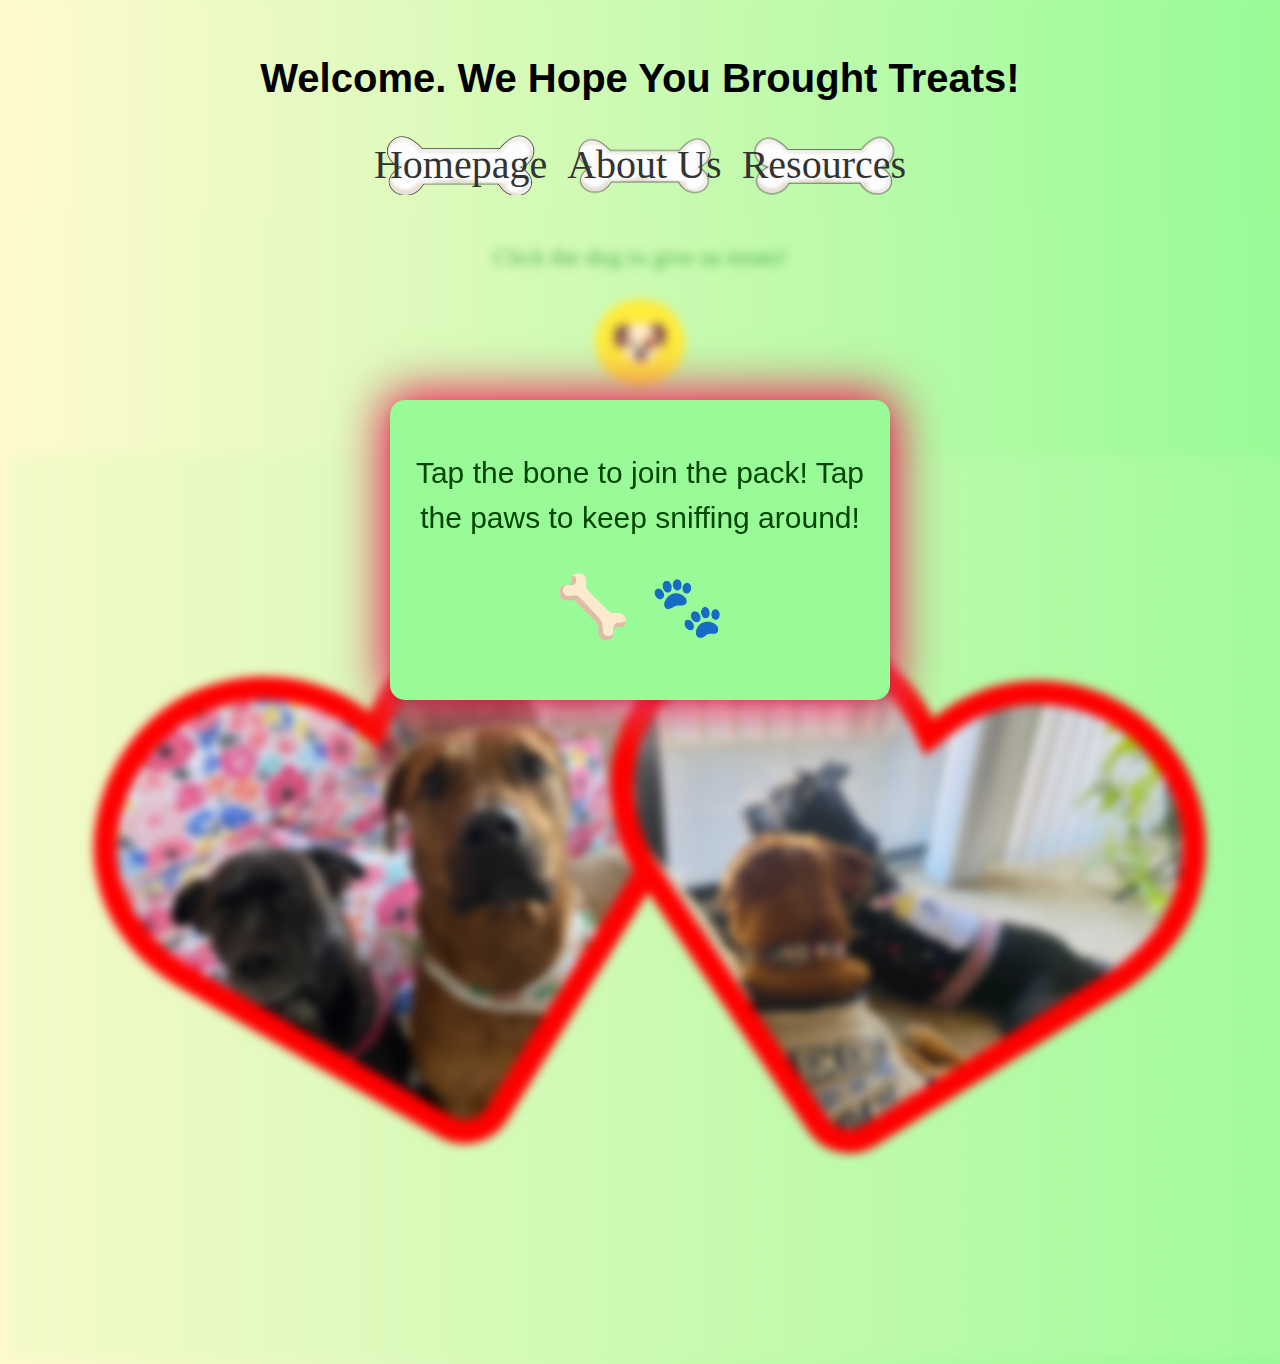
<file: index.html>
<!DOCTYPE html>
<html lang="en">
<head>
    <link rel="stylesheet" href="css/reset.css">
    <link rel="stylesheet" href="css/style.css">
    <meta charset="UTF-8">
    <meta name="viewport" content="width=device-width, initial-scale=1.0">
    <title>Homepage</title>
</head>

<body>
    <header>
        <h1>Welcome. We Hope You Brought Treats!</h1>
        <a class="skip" href="#main-content">Skip to Main Content</a>
        <nav>
            <ul>
                <li><a href="index.html">Homepage</a></li>
                <li><a href="simba-nala.html">About Us</a></li>
                <li><a href="dog-love.html">Resources</a></li>
            </ul>
        </nav>
    </header>

  
    <main id="main-content"> 
      
      <!-- Game Section -->
      <section class="treat-call">
        <p>Click the dog to give us treats!</p>
      </section>

      <section class="game-section">
        <button id="give-treat-btn" class="emoji-btn">🐶</button>
        <p id="treat-count">Treats Given: <span id="count">0</span></p>
      </section>

      <section class="canvas-design">
        <img src="images/homepage.png" alt="Homepage">
      </section>

         <!-- Question Pop-up Section -->
    <div id="love-dogs-popup" class="popup" style="display: none;">
        <p id="popup-question">Tap the bone to join the pack! 
            Tap the paws to keep sniffing around!</p>
        <div id="dog-love">
            <button id="bone">🦴</button>
            <button id="paws">🐾</button>
        </div>
    </div>

    </main>

    <script src="script.js"></script>
</body>
</html>
</file>
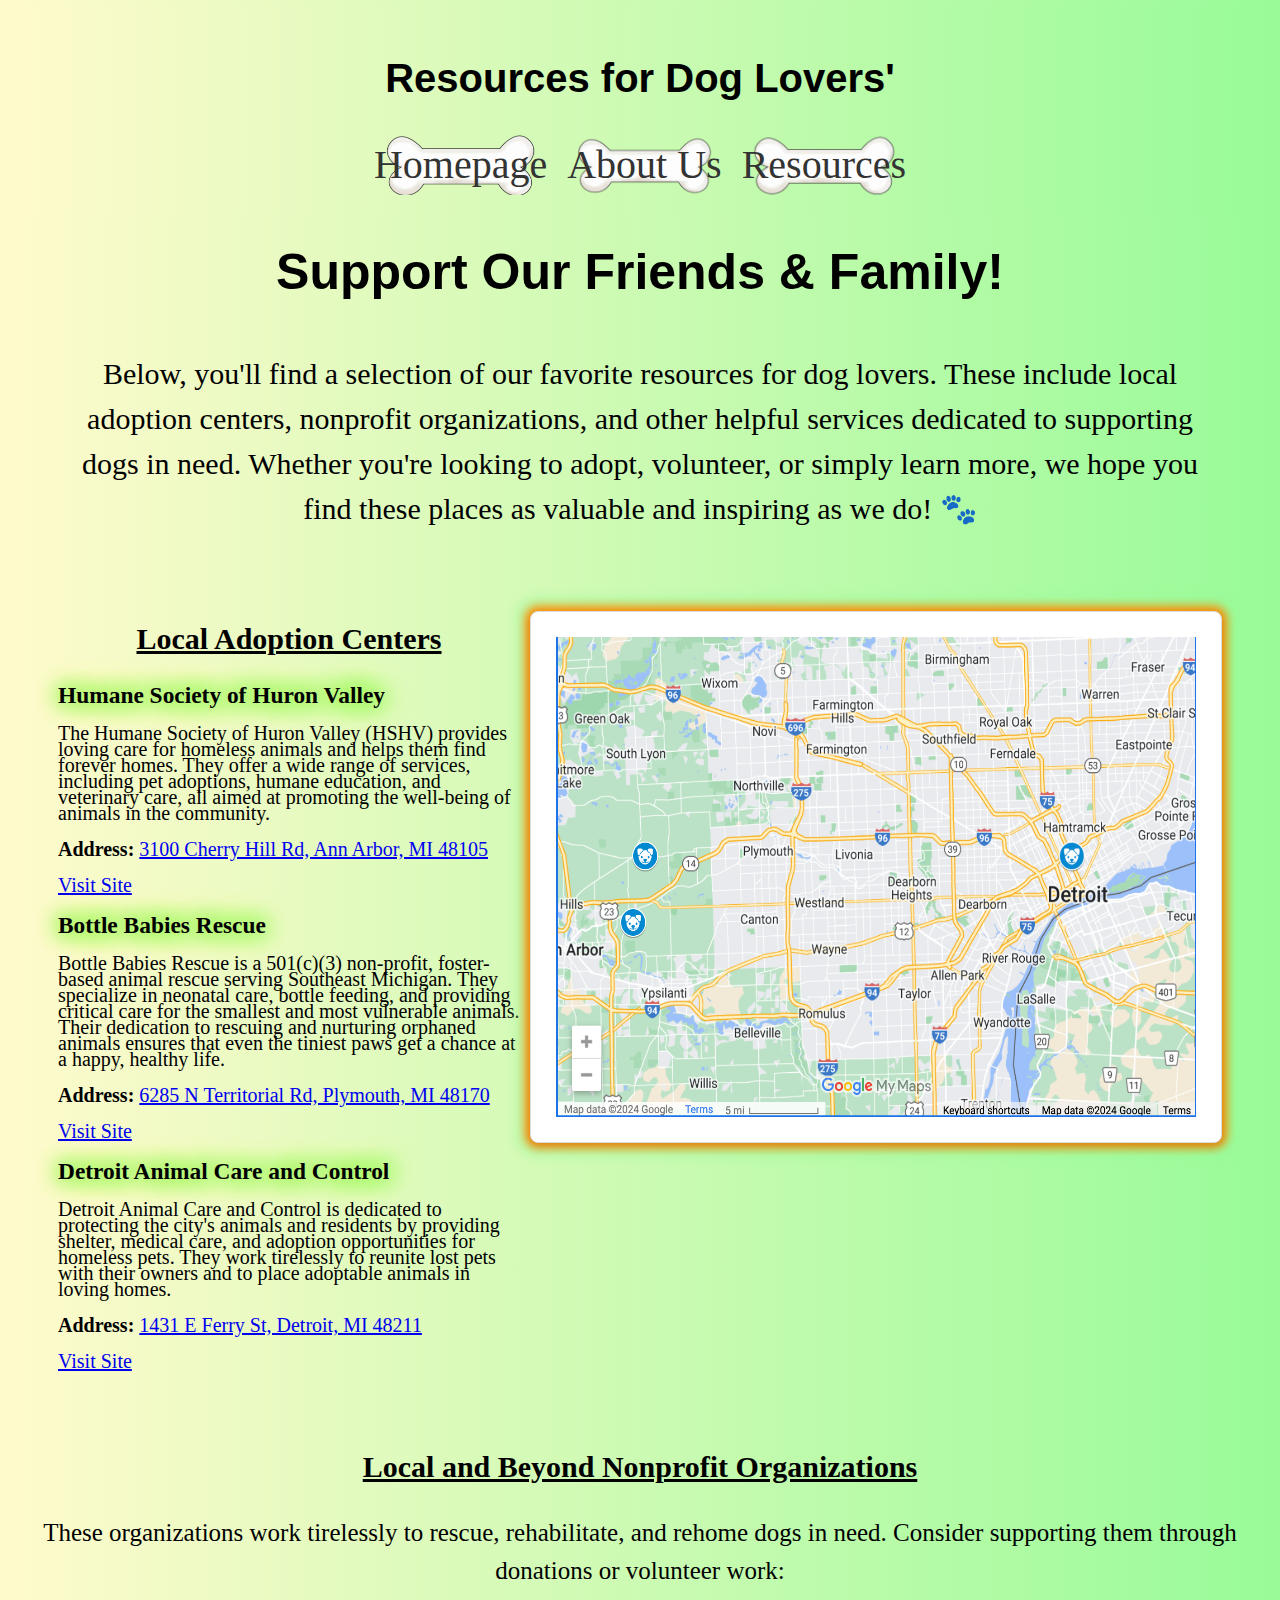
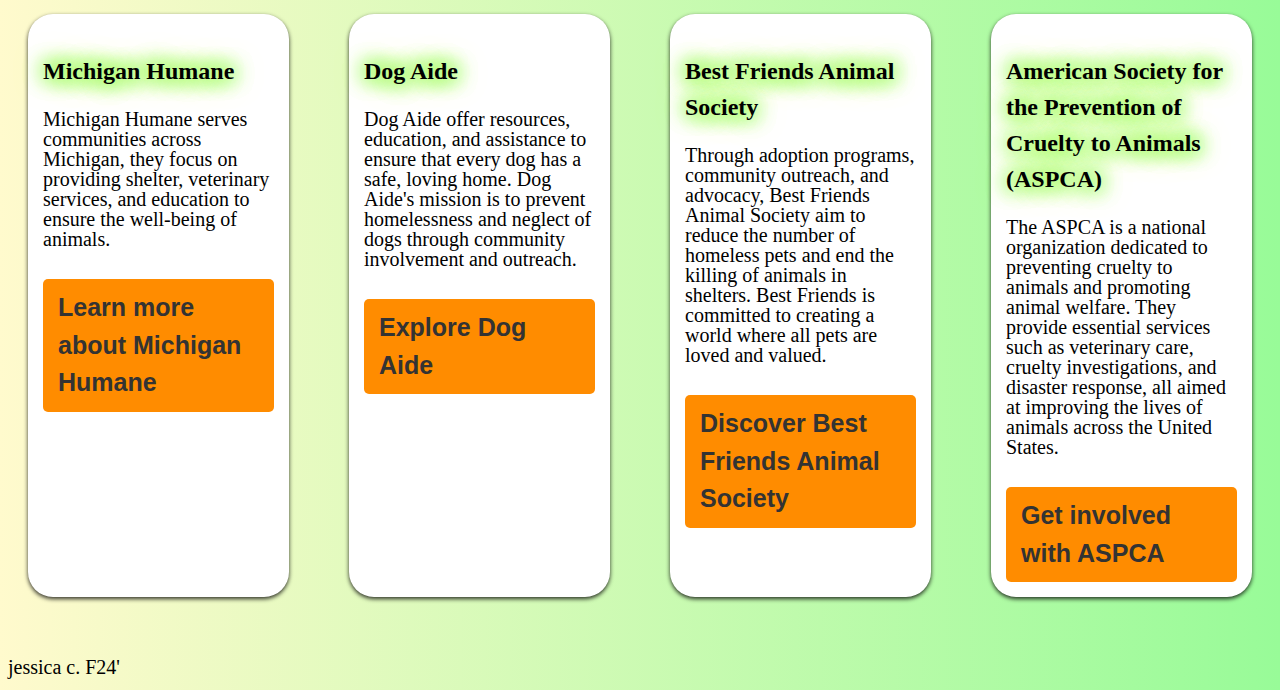
<file: dog-love.html>
<!DOCTYPE html>
<html lang="en">
<head>
    <link rel="stylesheet" href="css/reset.css">
    <link rel="stylesheet" href="css/style.css">
    <meta charset="UTF-8">
    <meta name="viewport" content="width=device-width, initial-scale=1.0">
    <title>Resources</title>
</head>
<body>
    <header>
        <a class="skip" href="#main-content">Skip to Main Content</a>
        <h1>Resources for Dog Lovers'</h1>
        <nav>
            <ul>
                <li><a href="index.html">Homepage</a></li>
                <li><a href="simba-nala.html">About Us</a></li>
                <li><a href="dog-love.html">Resources</a></li>
            </ul>
        </nav>
    </header>

<main id="main-content">
    <div class="intro">
        <h2>Support Our Friends & Family!</h2>
        <p>Below, you'll find a selection of our favorite resources for dog lovers. These include local adoption centers, nonprofit organizations, and other helpful services dedicated to supporting dogs in need. Whether you're looking to adopt, volunteer, or simply learn more, we hope you find these places as valuable and inspiring as we do! 🐾 </p>
    </div>

    <section class="adoption-grid-container">
        <div class="adoption-info">
        <h2>Local Adoption Centers</h2>
            <article>
                <h3>Humane Society of Huron Valley</h3>
                <p>The Humane Society of Huron Valley (HSHV) provides loving care for homeless animals and helps them find forever homes.
                   They offer a wide range of services, including pet adoptions, humane education, and veterinary care, 
                   all aimed at promoting the well-being of animals in the community.</p>
                   <p><strong>Address:</strong> <a href="https://www.google.com/maps?q=3100+Cherry+Hill+Rd,+Ann+Arbor,+MI+48105" target="_blank">3100 Cherry Hill Rd, Ann Arbor, MI 48105</a></p>
                   <a href="https://www.hshv.org" target="_blank" class="visit-link">Visit Site</a>
            </article>
            
            <article> 
                <h3>Bottle Babies Rescue</h3>
                <p>Bottle Babies Rescue is a 501(c)(3) non-profit, foster-based animal rescue serving Southeast Michigan. 
                   They specialize in neonatal care, bottle feeding, and providing critical care for the smallest and most 
                   vulnerable animals. Their dedication to rescuing and nurturing orphaned animals ensures that even the 
                   tiniest paws get a chance at a happy, healthy life.
                </p>
                <p><strong>Address:</strong> <a href="https://www.google.com/maps?q=6285+N+Territorial+Rd,+Plymouth,+MI+48170" target="_blank">6285 N Territorial Rd, Plymouth, MI 48170</a></p>
                <a href="https://bottlebabiesrescue.org/" target="_blank" class="visit-link">Visit Site</a>
            </article>
            
            <article>
                <h3>Detroit Animal Care and Control</h3>
                <p>Detroit Animal Care and Control is dedicated to protecting the city's animals and residents by providing shelter, 
                   medical care, and adoption opportunities for homeless pets. They work tirelessly to reunite lost pets with 
                   their owners and to place adoptable animals in loving homes.</p>
                   <p><strong>Address:</strong> <a href="https://www.google.com/maps?q=1431+E+Ferry+St,+Detroit,+MI+48211" target="_blank">1431 E Ferry St, Detroit, MI 48211</a></p>
                <a href="https://detroitmi.gov/departments/general-services-department/detroit-animal-care-and-control/detroit-animal-care" target="_blank" class="visit-link">Visit Site</a>
            </article>
        </div>
        

        <div class="map-container">
            <img src="images/resource-map.png" width="640" height="480" alt="Map of locations">
        </div>
        
    </section>

        <!-- <div class="map-container" role="region" aria-label="Interactive map displaying dog-friendly parks in the area.">
            <iframe 
                src="https://www.google.com/maps/d/u/0/embed?mid=1LmXkrBs9drgkTf42QXT3NMfIN_SeB0s&ehbc=2E312F&noprof=1" 
                width="640" 
                height="480" 
                title="Interactive map displaying dog-friendly parks in the area."
                aria-hidden="false">
            </iframe>
        </div> -->


<section class="nonprofit-section">

    <div class="nonprofit-intro">
        <h2>Local and Beyond Nonprofit Organizations</h2>
        <p>These organizations work tirelessly to rescue, rehabilitate, and rehome dogs in need. Consider supporting them through donations or volunteer work:</p>
    </div>

    <div class="nonprfit-grid-container">
    <article class="grid-item">
        <h3>Michigan Humane</h3>
        <p>Michigan Humane serves communities across Michigan, they focus on providing shelter, veterinary services, and education to ensure the well-being of animals.</p><a href="https://www.michiganhumane.org" target="_blank">Learn more about Michigan Humane</a>
    </article>

    <article class="grid-item">
        <h3>Dog Aide</h3>
        <p>Dog Aide offer resources, education, and assistance to ensure that every dog has a safe, loving home. Dog Aide's mission is to prevent homelessness and neglect of dogs through community involvement and outreach.</p><a href="https://dogaide.com" target="_blank">Explore Dog Aide</a>
    </article>

    <article class="grid-item">
        <h3>Best Friends Animal Society</h3>
        <p>Through adoption programs, community outreach, and advocacy, Best Friends Animal Society aim to reduce the number of homeless pets and end the killing of animals in shelters. Best Friends is committed to creating a world where all pets are loved and valued.</p><a href="https://bestfriends.org" target="_blank">Discover Best Friends Animal Society</a>
    </article>

    <article class="grid-item">
        <h3>American Society for the Prevention of Cruelty to Animals (ASPCA)</h3>
        <p>The ASPCA is a national organization dedicated to preventing cruelty to animals and promoting animal welfare. They provide essential services such as veterinary care, cruelty investigations, and disaster response, all aimed at improving the lives of animals across the United States.</p><a href="https://www.aspca.org" target="_blank">Get involved with ASPCA</a>
    </article>
    </div>
</section> 
</main>
<footer> jessica c. F24'</footer>
</body>
</html>
</file>
<file: css/style.css>
/* Refrences for code help 
https://frontendly.io/blog/responsive-card-grid-layout (responsive card grid layout)
https://www.shecodes.io/athena?tag=transform (transform)
https://www.shecodes.io/athena/9078-how-to-put-a-button-on-an-image-with-html-and-css (dog button on image)
https://www.shecodes.io/athena?tag=transform (popup button transform)

*/

/* Pop-up CSS */
.popup {
    display: none; 
    position: fixed;
    top: 50%; 
    left: 50%; 
    transform: translate(-50%, -50%); 
    z-index: 1000; 
    background-color: #98FB98; 
    color: #004400; 
    border-radius: 15px; 
    padding: 20px; 
    width: 500px; 
    height: 300px;
    margin: 100px auto; 
    text-align: center;
    box-shadow: 0 4px 8px rgba(0,0,0,0.1),  
    0 0 50px 5px #ff0051, 
    0 0 50px 15px rgba(152, 251, 152, 0.4);
    font-size: 30px; 
    font-family: 'nanum pen script', 'Gill Sans', 'Gill Sans MT', Calibri, 'Trebuchet MS', sans-serif;
    filter: none;
}

body.blur .canvas-design, 
body.blur .game-section, 
body.blur .treat-call, 
body.blur section {
    filter: blur(5px);
}

body.blur #love-dogs-popup,
body.blur #love-dogs-popup * {
    filter: none;
}

#dog-love button {
    background: none;
    border: none;
    font-size: 2em; 
    cursor: pointer;
}

#dog-love button#bone:hover {
    transform: rotate(-20deg);
}

#dog-love button#paws:hover {
    transform: rotate(20deg); 
}

/* Game Section */
.game-section {
    text-align: center;
    margin-top: 20px;
}

.treat-call {
    text-align: center;
    margin-top: 2px;
    font-size: 1.2em; 
    color: #4CAF50
}
.emoji-btn {
    font-size: 3rem;
    padding: 15px;
    cursor: pointer;
    background-color: #FFEB3B;
    border: none;
    border-radius: 50%;
    transition: background-color 0.3s;
}

.emoji-btn:hover {
    background-color: #FFC107;
}

#treat-count {
    font-size: 1.5rem;
    color: #4CAF50;
    font-weight: bold;
    margin-top: 10px;
}


/* body, nav, header CSS */
.skip {
    position: absolute;
    left: -999px; 
    top: 0;
    background: #000;
    color: #fff;
    padding: 8px;
    z-index: -1; 
}

.skip:focus {
    left: 10px; 
    top: 10px;
    z-index: 1001; 
}

header {
    position: sticky;
    top: 0;
    z-index: 1000;
    background: linear-gradient(to right, #FFFACD, #98FB98);
    padding: 20px;
}

nav {
    display: flex;
    justify-content: center; 
    align-items: center; 
}

nav ul {
    display: flex;
    gap: 20px; 
    list-style: none; 
    padding: 0; 
    margin: 0; 
}

nav ul li a {
    display: inline-block;
    text-decoration: none; 
    font-size: 40px; 
    color: #333;
    background-image: url('../images/boneshape-header.png');
    background-size: cover;
    background-position: center;
}

nav ul li a:hover {
    color: #ff8c00; 
    transform: scale(1.1);
}

body h1 {
    font-family: 'nanum pen script', 'Gill Sans', 'Gill Sans MT', Calibri, 'Trebuchet MS', sans-serif;
    text-align: center; 
    margin-top: 20px; 
}

body {
    background: linear-gradient(to right, #FFFACD, #98FB98); 
    font-family: 'nanum pen script', 'Gill Sans', 'Gill Sans MT', Calibri; 
    font-size: 20px;
}


.intro h2 {
    font-size: 50px;
    font-family: 'nanum pen script', 'Gill Sans', 'Gill Sans MT', Calibri, 'Trebuchet MS', sans-serif;
    text-align: center; 
    margin-top: 20px; 
}

.intro p {
    text-align: center; 
    margin-top: 20px 20px 20px 20px; 
    padding: 0 50px 0 50px;
    font-size: 30px;
}

/* Simba and Nala columns CSS */
.dog-image{
    display: flex;
    justify-content: center;
    align-items: center;
}

.dog-image img {
    width: 100%;
    max-width: 400px;
    height: auto;
    border-radius: 50%;
    border-width: 5px;
    box-shadow: 0 4px 8px rgba(250, 250, 250, 0.963),  
    0 0 10px 5px #ff8c00, 
    0 0 10px 15px rgb(235, 240, 235);
    object-fit: cover;
}

#nala-column h2,
#simba-column h2 {
    font-family: 'nanum pen script', 'Gill Sans', 'Gill Sans MT', Calibri, 'Trebuchet MS', sans-serif;
    text-align: center; 
    margin-top: 20px;      
}

.biography-card, .likes-card, .dislikes-card, .fun-facts-card h3 {
    font-family: 'nanum pen script', 'Gill Sans', 'Gill Sans MT', Calibri, 'Trebuchet MS', sans-serif;
    text-align: center;
}

div h3 {
    text-shadow: 0 0 20px #fcff3d, 
                 0 0 20px #44ff5d, 
                 0 0 20px #44ff5d, 
                 0 0 30px #ffe957;
}

#nala-column,
#simba-column {
    padding: 20px;
    position: relative;
}

.container {
    display: grid;
    grid-template-columns: 1fr 1fr; 
    gap: 10px;
    padding: 20px;
  }

.container > div {
    grid-column: span 2; 
    padding: 20px;
    margin: 0 10%;
    font-size: 25px;
}

.card-container {
    display: grid;
    grid-template-columns: repeat(auto-fill, minmax(200px, 1fr));
    gap: 20px; 
    margin-top: 20px;
}


.biography-card, .likes-card, .dislikes-card, .fun-facts-card {
    background-color: white;
    border: 1px solid #ddd;
    padding: 16px;
    box-shadow: 0 4px 8px rgba(0,0,0,0.1),  
    0 0 10px 5px #ff8c00, 
    0 0 10px 15px rgba(152, 251, 152, 0.4);
    border-radius: 8px;
    overflow: hidden;
}


.biography-card:hover, .likes-card:hover, .dislikes-card:hover, .fun-facts-card:hover,
.biography-card:focus, .likes-card:focus, .dislikes-card:focus, .fun-facts-card:focus {
    transform: scale(1.05);
    box-shadow: 0 6px 12px rgba(0,0,0,0.2),
                0 0 15px 10px #ff8c00,
                0 0 15px 20px rgba(152, 251, 152, 0.5);
    outline: none;
    outline: 3px solid #E6B800; 
}

/* Gallery */

.gallery {
    text-align: center;
}

.gallery-container {
    display: grid;
    grid-template-columns: repeat(auto-fill, minmax(200px, 1fr)); 
    gap: 10px;
    padding: 20px;
}

.gallery-container img {
    width: 100%; 
    height: auto;
    /* height: 200px;  */
    /* object-fit: cover; */
    border-radius: 10px;
    box-shadow: 0 4px 8px rgba(0,0,0,0.1); 
}

.gallery-container img:hover {
    transform: scale(1.05);
}

.gallery-container img:focus {
    transform: scale(1.05);
    box-shadow: 0 6px 12px rgba(0,0,0,0.2),
                0 0 15px 10px #ff8c00,
                0 0 15px 20px rgba(152, 251, 152, 0.5);
    outline: none;
    outline: 3px solid #E6B800; 
}

/* CSS for resources page */
.nonprofit-intro h2 {
    text-align: center;
    text-decoration: underline;
}
.nonprofit-intro p {
    text-align: center;
    font-size: 25px;
}

.adoption-info h2 {
    text-align: center;
    text-decoration: underline;
    margin-top: 5px;
}

.adoption-info article h3 {
    margin-bottom: 10px; 
}

.adoption-info article {
    line-height: 0.8;
}

.adoption-grid-container, .map-container {
    display: grid;
    grid-template-columns: 1fr 1fr; 
    gap: 10px;
    padding: 50px;
}

.map-container {
    box-sizing: content-box; /* Override the global box-sizing rule */
    background-color: white;
    border: 1px solid #ddd;
    padding: 25px;
    box-shadow: 0 4px 8px rgba(0,0,0,0.1),  
                0 0 10px 5px #ff8c00, 
                0 0 10px 15px rgba(152, 251, 152, 0.4);
    border-radius: 8px;
    width: 640px;
    height: 480px;
}

.nonprfit-grid-container {
    display: grid;
    grid-template-columns: repeat(auto-fit, minmax(300px, 1fr)); 
    gap: 20px;
    margin-top: 20px; 
    margin-bottom: 55px;
}

.grid-item {
    background-color: #ffffff;
    padding: 15px;
    margin: 0px 20px 0px 20px;
    border-radius: 25px;
    box-shadow: 0 2px 4px rgba(0, 0, 0, 0.8);
}

.grid-item:hover {
    transform: scale(1.05);
}

.grid-item h3 {
    color: #000000; 
    font-size: 24px;
    margin-bottom: 10px;
}

.grid-item p {
    line-height: 1.0;
    font-size: 20px;
}

.grid-item a {
    display: inline-block;
    margin-top: 10px;
    padding: 10px 15px;
    background-color: #FF8C00; 
    color: #333333;
    text-decoration: none;
    border-radius: 5px;
    font-family: 'Nanum Pen Script', 'Gill Sans', 'Gill Sans MT', Calibri, 'Trebuchet MS', sans-serif;
    font-size: 25px;
    font-weight: bold;
    transition: background-color 0.3s ease, transform 0.3s ease;
}

.grid-item a:hover {
    background-color: #4CAF50;
    transform: scale(1.05);
}


/* homepage CSS */
.canvas-design {
    position: relative;
    width: 100vw;
    height: 100vh;
    overflow: hidden;
}

.canvas-design img {
    position: absolute;
    top: 0;
    left: 0;
    width: 100%;
    height: 100%;
    object-fit: cover;
    /* z-index: -1; */
}


/* for desktop view */
@media (min-width: 1200px) {
    .container {
        grid-template-columns: 1fr 1fr; 
    }
    
    .card-container {
        grid-template-columns: 1fr 1fr;
    }
}

@media (max-width: 768px) {
    .intro h2 {
        font-size: 28px;
    }

    .intro p {
        font-size: 16px;
    }

    .grid-item {
        font-size: 16px;
    }

    .grid-item a {
        padding: 8px 12px;
        font-size: 16px;
    }

    .nonprofit-grid-container {
        grid-template-columns: 1fr;
    }
}
</file>
